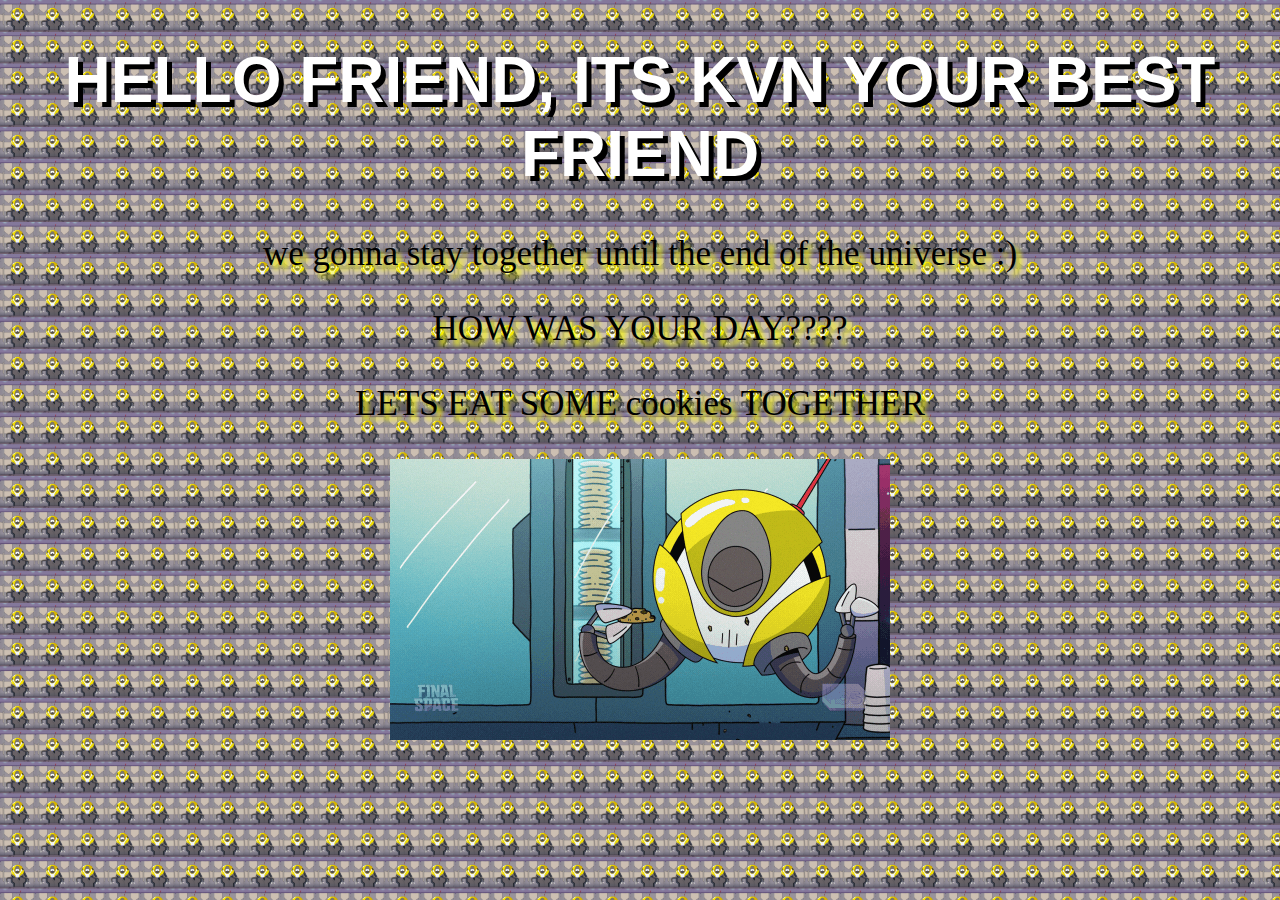
<file: static/indexkvn.html>
<!DOCTYPE html>
<html>

<head>
    <link rel="stylesheet" href="/static/stylekvn.css">
</head>

<body>

    <div class="head"> <h1> HELLO FRIEND, ITS KVN YOUR BEST FRIEND</h1> </div>

    <div class="center">
        <p>
            we gonna stay together until the end of the universe :)
        </p>
        <p> HOW WAS YOUR DAY????</p>
        <p> LETS EAT SOME cookies TOGETHER</p>
        <img src="/static/imagens/kvn.gif">
    </div>

</body>

</html>
</file>
<file: static/stylekvn.css>
body{
    background-image: url(/static/imagens/KEVIN.png);
    background-repeat: repeat;
    background-size: 35px;
    margin: 0px;
}

.head{
    color: white;
    font-family: 'Segoe UI', Tahoma, Geneva, Verdana, sans-serif;
    text-shadow: 5px 5px black;
    font-size: xx-large;
    text-align: center;
}

.center{
    color: black;
    font-family: cursive;
    font-size: 35px;
    text-shadow: 5px 5px 5px yellow;
    text-align: center;
}
</file>
